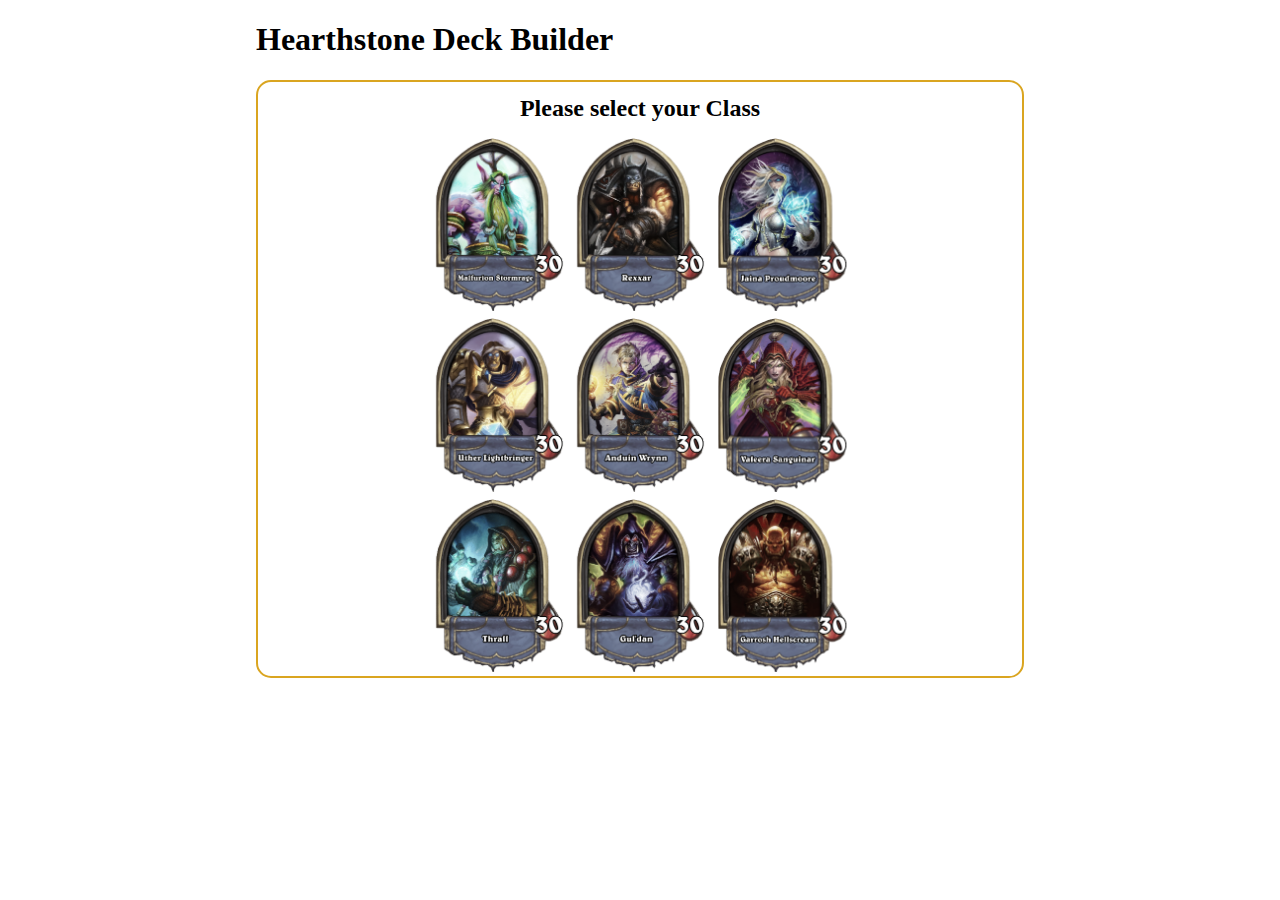
<file: index.html>
<!DOCTYPE html>
<html lang="en">
<head>
    <meta charset="UTF-8">
    <meta name="viewport" content="width=device-width, initial-scale=1.0">
    <meta http-equiv="X-UA-Compatible" content="ie=edge">
    <title>HS Deck Builder</title>
    <link rel="stylesheet" href="CSS/style_index.css">
</head>
<body>
    <div class="container">
        <header class="container--header">
            <h1>Hearthstone Deck Builder</h1>
        </header>
        <div class="container--main">
            <h2 class="container--main__header">Please select your Class</h2>
            <ul class="list--classes">
                <li class="list--classes__li">
                    <a href="deckBuilder.html?hsclassname=druid" class="link--class" style="background-image:url(./images/druid_class_portrait.png)">
                        <!-- <img src="./images/druid_class_portrait.png" alt="" class="link--class__img"> -->
                    </a>
                </li><!--
                --><li class="list--classes__li">
                    <a href="deckBuilder.html?hsclassname=hunter" class="link--class" style="background-image:url(./images/hunter_class_portrait.png)">
                        <!-- <img src="./images/hunter_class_portrait.png" alt="" class="link--class__img"> -->
                    </a>
                </li><!--
                --><li class="list--classes__li">
                    <a href="deckBuilder.html?hsclassname=mage" class="link--class" style="background-image:url(./images/mage_class_portrait.png)">
                        <!-- <img src="./images/mage_class_portrait.png" alt="" class="link--class__img"> -->
                    </a>
                </li><!--
                --><li class="list--classes__li">
                    <a href="deckBuilder.html?hsclassname=paladin" class="link--class" style="background-image:url(./images/paladin_class_portrait.png)">
                        <!-- <img src="./images/paladin_class_portrait.png" alt="" class="link--class__img"> -->
                    </a>
                </li><!--
                --><li class="list--classes__li">
                    <a href="deckBuilder.html?hsclassname=priest" class="link--class" style="background-image:url(./images/priest_class_portrait.png)">
                        <!-- <img src="./images/priest_class_portrait.png" alt="" class="link--class__img"> -->
                    </a>
                </li><!--
                --><li class="list--classes__li">
                    <a href="deckBuilder.html?hsclassname=rogue" class="link--class" style="background-image:url(./images/rogue_class_portrait.png)">
                        <!-- <img src="./images/rogue_class_portrait.png" alt="" class="link--class__img"> -->
                    </a>
                </li><!--
                --><li class="list--classes__li">
                    <a href="deckBuilder.html?hsclassname=shaman" class="link--class" style="background-image:url(./images/shaman_class_portrait.png)">
                        <!-- <img src="./images/shaman_class_portrait.png" alt="" class="link--class__img"> -->
                    </a>
                </li><!--
                --><li class="list--classes__li">
                    <a href="deckBuilder.html?hsclassname=warlock" class="link--class" style="background-image:url(./images/warlock_class_portrait.png)">
                        <!-- <img src="./images/warlock_class_portrait.png" alt="" class="link--class__img"> -->
                    </a>
                </li><!--
                --><li class="list--classes__li">
                    <a href="deckBuilder.html?hsclassname=warrior" class="link--class" style="background-image:url(./images/warrior_class_portrait.png)">
                        <!-- <img src="./images/warrior_class_portrait.png" alt="" class="link--class__img"> -->
                    </a>
                </li>
            </ul>
        </div>
    </div><!--Container-->
    <!-- <script src="main.js" type="text/javascript"></script> -->
</body>
</html>
</file>
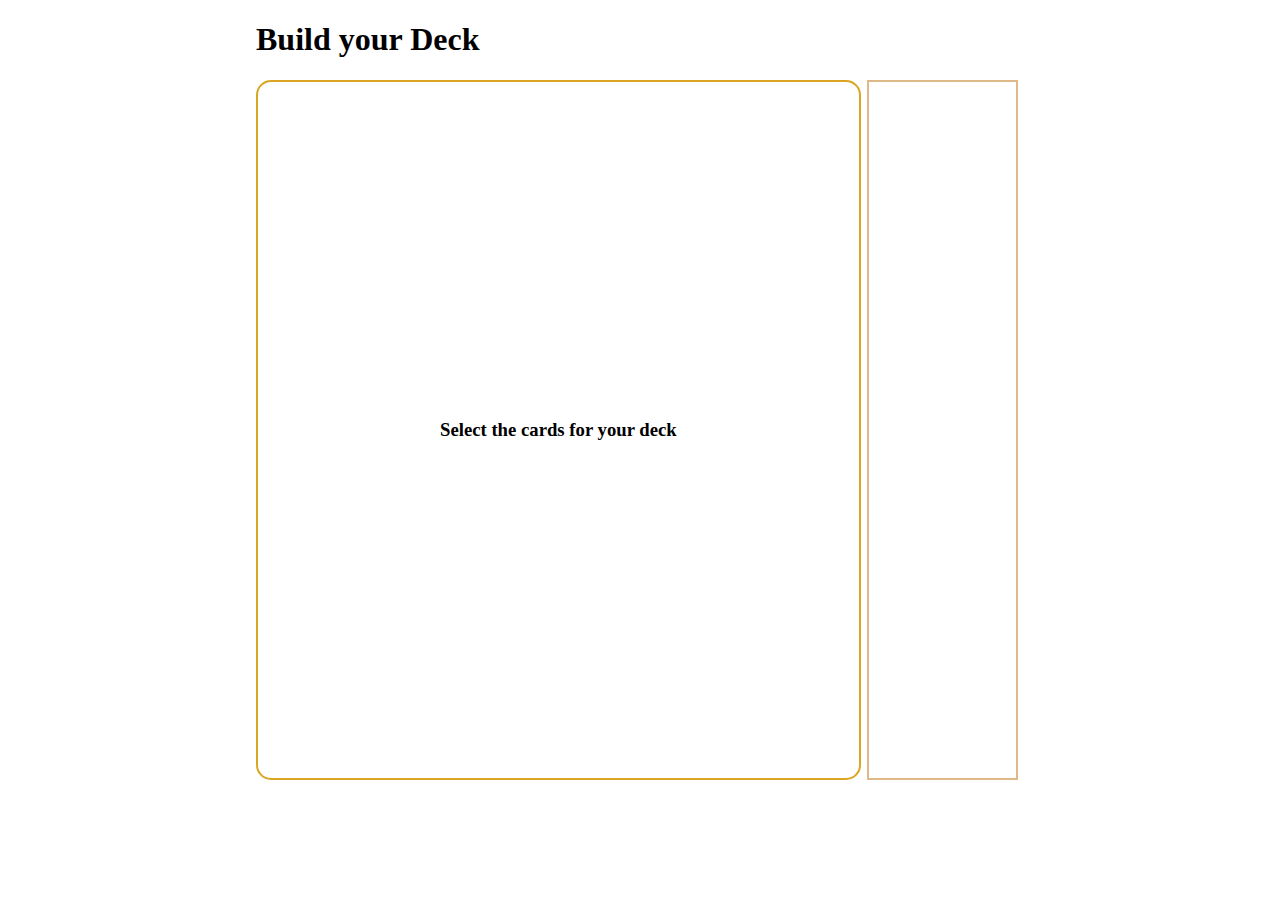
<file: deckBuilder.html>
<!DOCTYPE html>
<html lang="en">
<head>
    <meta charset="UTF-8">
    <meta name="viewport" content="width=device-width, initial-scale=1.0">
    <meta http-equiv="X-UA-Compatible" content="ie=edge">
    <link rel="stylesheet" href="CSS/style_deckBuilder.css">
    <title>Deck Builder</title>
</head>
<body>
    <div class="container">
        <header class="container--header">
            <h1>Build your <span id="hsclassname"></span> Deck</h1>
        </header>
        <div class="container--main">
            <div class="main--cards">
                <h3 class="main--cards__header">Select the cards for your deck</h3>
                <ul class="list--cards">
                </ul>
            </div>
            <div class="side--deck">
                <!-- <div class="list--deck">
                </div> -->
                <ul class="list--deck">
                </ul>
            </div>
        </div>
    </div><!--Container-->
    <script src="hsdb.js" type="text/javascript"></script>
</body>
</html>
</file>
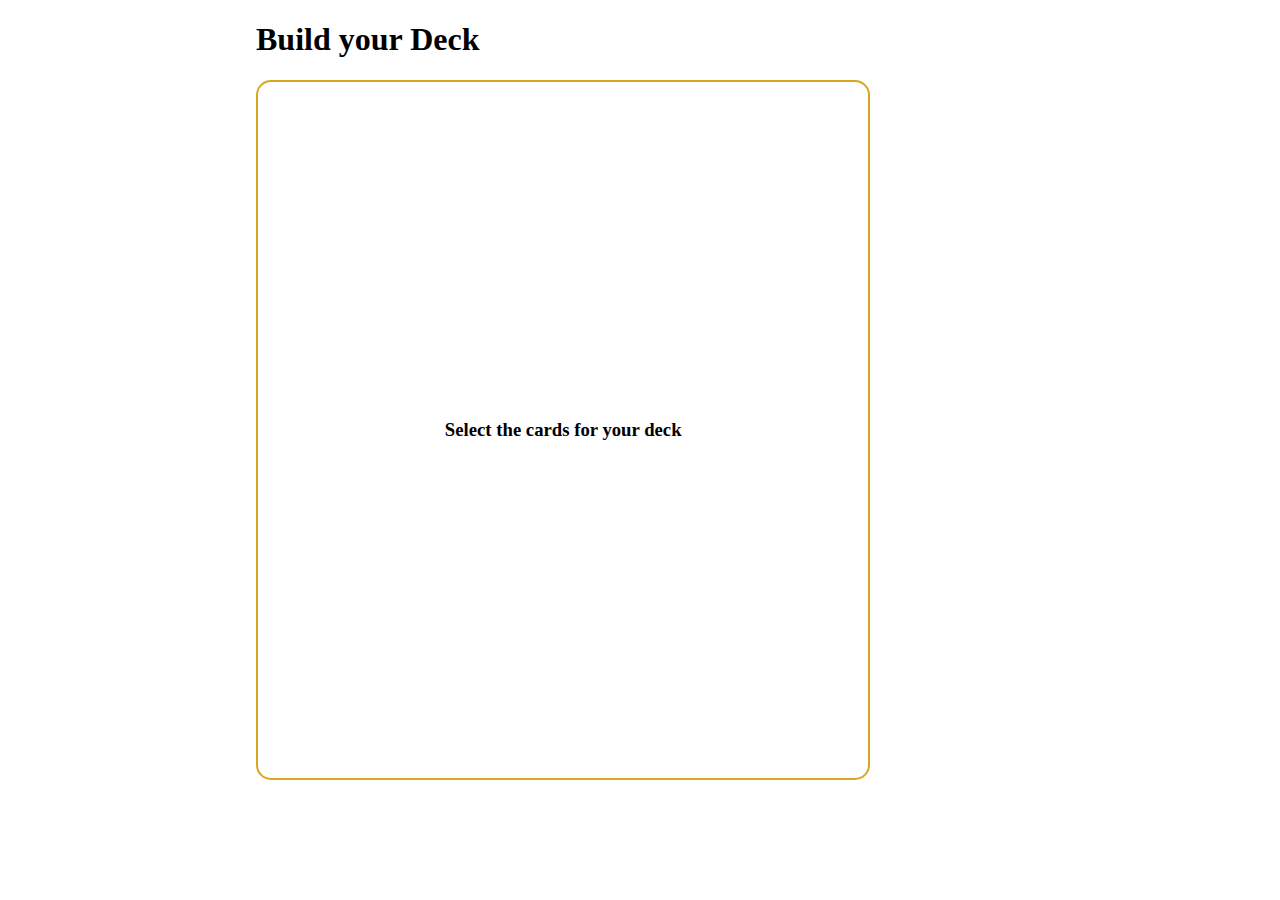
<file: deckBuilder_test.html>
<!DOCTYPE html>
<html lang="en">
<head>
    <meta charset="UTF-8">
    <meta name="viewport" content="width=device-width, initial-scale=1.0">
    <meta http-equiv="X-UA-Compatible" content="ie=edge">
    <link rel="stylesheet" href="CSS/style_deckBuilder.css">
    <title>Deck Builder</title>
</head>
<body>
    <div class="container">
        <header class="container--header">
            <h1>Build your <span id="hsclassname"></span> Deck</h1>
        </header>
        <div class="container--main">
            <div class="main--cards">
                <h3 class="main--cards__header">Select the cards for your deck</h3>
                <ul class="list--cards">
                </ul>
            </div>
            <div class="container--side">

            </div>
        </div>
    </div><!--Container-->
    <script src="hsdb_test.js" type="text/javascript"></script>
</body>
</html>
</file>
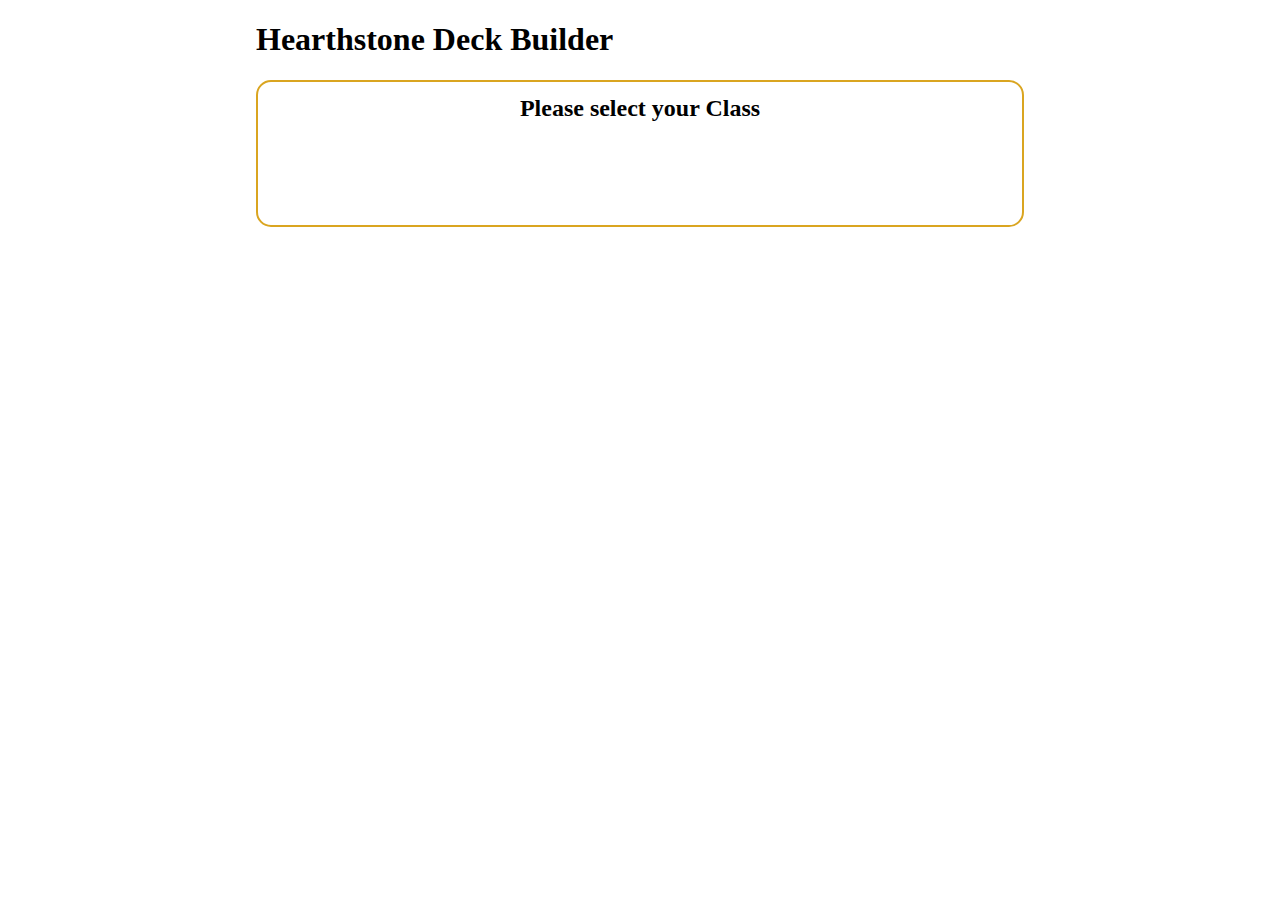
<file: index_test.html>
<!DOCTYPE html>
<html lang="en">
<head>
    <meta charset="UTF-8">
    <meta name="viewport" content="width=device-width, initial-scale=1.0">
    <meta http-equiv="X-UA-Compatible" content="ie=edge">
    <title>HS Deck Builder</title>
    <link rel="stylesheet" href="CSS/style_index.css">
</head>
<body>
    <div class="container">
        <header class="container--header">
            <h1>Hearthstone Deck Builder</h1>
        </header>
        <div class="container--main">
            <h2 class="container--main__header">Please select your Class</h2>
            <ul class="list--classes">
                <li class="list--classes__li">
                    <a href="deckBuilder_test.html?hsclassname=druid" class="link--portrait"></a>
                </li>
                <li class="list--classes__li">
                    <a href="deckBuilder_test.html?hsclassname=hunter" class="link--portrait"></a>
                </li>
                <li class="list--classes__li">
                    <a href="deckBuilder_test.html?hsclassname=mage" class="link--portrait"></a>
                </li>
                <li class="list--classes__li">
                    <a href="deckBuilder_test.html?hsclassname=paladin" class="link--portrait"></a>
                </li>
                <li class="list--classes__li">
                    <a href="deckBuilder_test.html?hsclassname=priest" class="link--portrait"></a>
                </li>
                <li class="list--classes__li">
                    <a href="deckBuilder_test.html?hsclassname=rogue" class="link--portrait"></a>
                </li>
                <li class="list--classes__li">
                    <a href="deckBuilder_test.html?hsclassname=shaman" class="link--portrait"></a>
                </li>
                <li class="list--classes__li">
                    <a href="deckBuilder_test.html?hsclassname=warlock" class="link--portrait"></a>
                </li>
                <li class="list--classes__li">
                    <a href="deckBuilder_test.html?hsclassname=warrior" class="link--portrait"></a>
                </li>
            </ul>
        </div>
    </div><!--Container-->
</body>
</html>
</file>
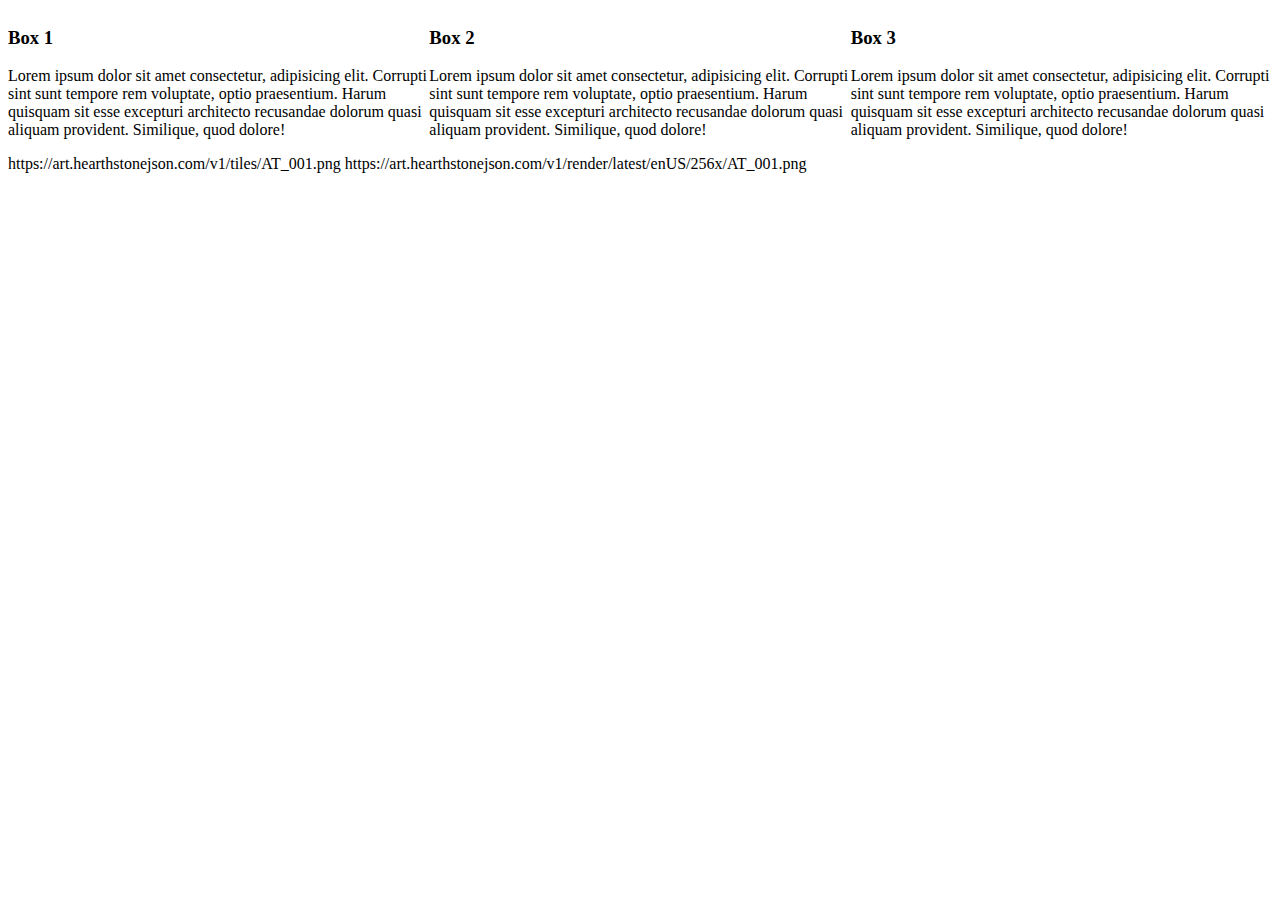
<file: test.html>
<!DOCTYPE html>
<html lang="en">
<head>
    <meta charset="UTF-8">
    <meta name="viewport" content="width=device-width, initial-scale=1.0">
    <meta http-equiv="X-UA-Compatible" content="ie=edge">
    <title>Document</title>
    <link rel="stylesheet" href="CSS/style_test.css">
</head>
<body>
    <div class="container">
        <div class="box1">
            <h3>Box 1</h3>
            <p>Lorem ipsum dolor sit amet consectetur, adipisicing elit. Corrupti sint sunt tempore rem voluptate, optio praesentium. Harum quisquam sit esse excepturi architecto recusandae dolorum quasi aliquam provident. Similique, quod dolore!</p>
        </div>
        <div class="box2">
            <h3>Box 2</h3>
            <p>Lorem ipsum dolor sit amet consectetur, adipisicing elit. Corrupti sint sunt tempore rem voluptate, optio praesentium. Harum quisquam sit esse excepturi architecto recusandae dolorum quasi aliquam provident. Similique, quod dolore!</p>
        </div>
        <div class="box3">
            <h3>Box 3</h3>
            <p>Lorem ipsum dolor sit amet consectetur, adipisicing elit. Corrupti sint sunt tempore rem voluptate, optio praesentium. Harum quisquam sit esse excepturi architecto recusandae dolorum quasi aliquam provident. Similique, quod dolore!</p>
        </div>
    </div>
</body>
</html>

https://art.hearthstonejson.com/v1/tiles/AT_001.png
https://art.hearthstonejson.com/v1/render/latest/enUS/256x/AT_001.png
</file>
<file: CSS/style_index.css>
*{
    box-sizing: border-box;
}

body{
    margin: 0;
    /* background-color: black; */
    /* color: white; */
}

.container{
    width: 60%;
    margin: auto;
    overflow: hidden;
    position: relative;
}

.container--main{
    border: 2px solid goldenrod;
    border-radius: 15px;
    /* padding: 2px */
}

.container--main__header{
    margin: 10px;
    padding: 3px 2px;
    text-align: center;
}

.list--classes{
    list-style: none;
    margin: 0 22%; 
    /* margin: 0; */
    padding: 0;
}

.list--classes__li{
    display: inline-block;
    width: 33%;
}

.link--class{
    margin: 0;
    padding: 0;
    padding-bottom: 125%;
    display: inline-block;
    width: 100%;
    text-align: center;
    background-size: cover;
    -webkit-filter: grayscale(50%);
	filter: grayscale(50%);
	/* -webkit-transition: .3s ease-in-out; */
	/* transition: .3s ease-in-out; */

}

/* .link--class__img{
    margin: 0;
    padding: 0;
    max-width: 100%;
    opacity: 0.8;
} */

.link--class:hover{
    -webkit-filter: grayscale(0%);
	filter: grayscale(0%);
}
</file>
<file: CSS/style_deckBuilder.css>
*{
    box-sizing: border-box;
}

body{
    margin: 0;
    /* background-color: black; */
    /* color: white; */
}

.container{
    width: 60%;
    margin: auto;
    overflow: hidden;
    position: relative;
}

.container--main{
    display: flex;
}

.main--cards{
    border: 2px solid goldenrod;
    border-radius: 15px;
    width: 80%;
    align-content: center;
    height: 700px;
    overflow: scroll;
    /* padding: 2px; */
}

.main--cards__header{
    margin: 10px;
    padding: 3px 2px;
    text-align: center;
}

.list--cards{
    list-style: none;
    margin: 0;
    padding: 0;
}

.list--cards__card{
    display: inline-block;
    width: 25%;
    /* margin: 5px; */
    padding: 0 12px;
}

.link--card{
    display: block;
    margin: 0;
    padding: 0;
    /* width:  */
}

.link--card--img{
    margin: 0;
    padding: 0;
    display: block;
    max-width: 100%;
    opacity: 0.8;
}

.link--card--img:hover{
    opacity: 1;
}

.side--deck{
    border: 2px solid burlywood;
    /* border-radius: 15px; */
    margin:  0 6px;
    padding: 3px;
    width:20%;
}

.list--deck{
    list-style: none;
    margin: auto;
    padding: 0;
    /* display: flex; */
    /* justify-content: space-between; */
}

.list--deck__card{
    cursor: pointer;
    background:grey;
    padding:6px 38px;
    position:relative;
    color:white;
    border-bottom:1px solid white;
    height: 32px;
    /* border-radius: 15px; */
}

.list--deck__card:before, .list--deck__card:after{
    position: absolute;
    top:0px;
    bottom:0px;
    padding:8px;
    background:black;
    color:white;
    min-width: 16px;
    text-align: center;
    /* overflow: hidden; */
}

.list--deck__card:before{
    content: attr(data-cost);
    left:0px;
}

.list--deck__card:after{
    content: attr(data-count);
    right:0px;
}

.deck__card__name{
    position: absolute;
    left: 38px;
}
</file>
<file: CSS/style_test.css>
.container{
    display:flex;
}

/* .container div{
    border: 1px solid black;
    padding: 10px;
} */
</file>
